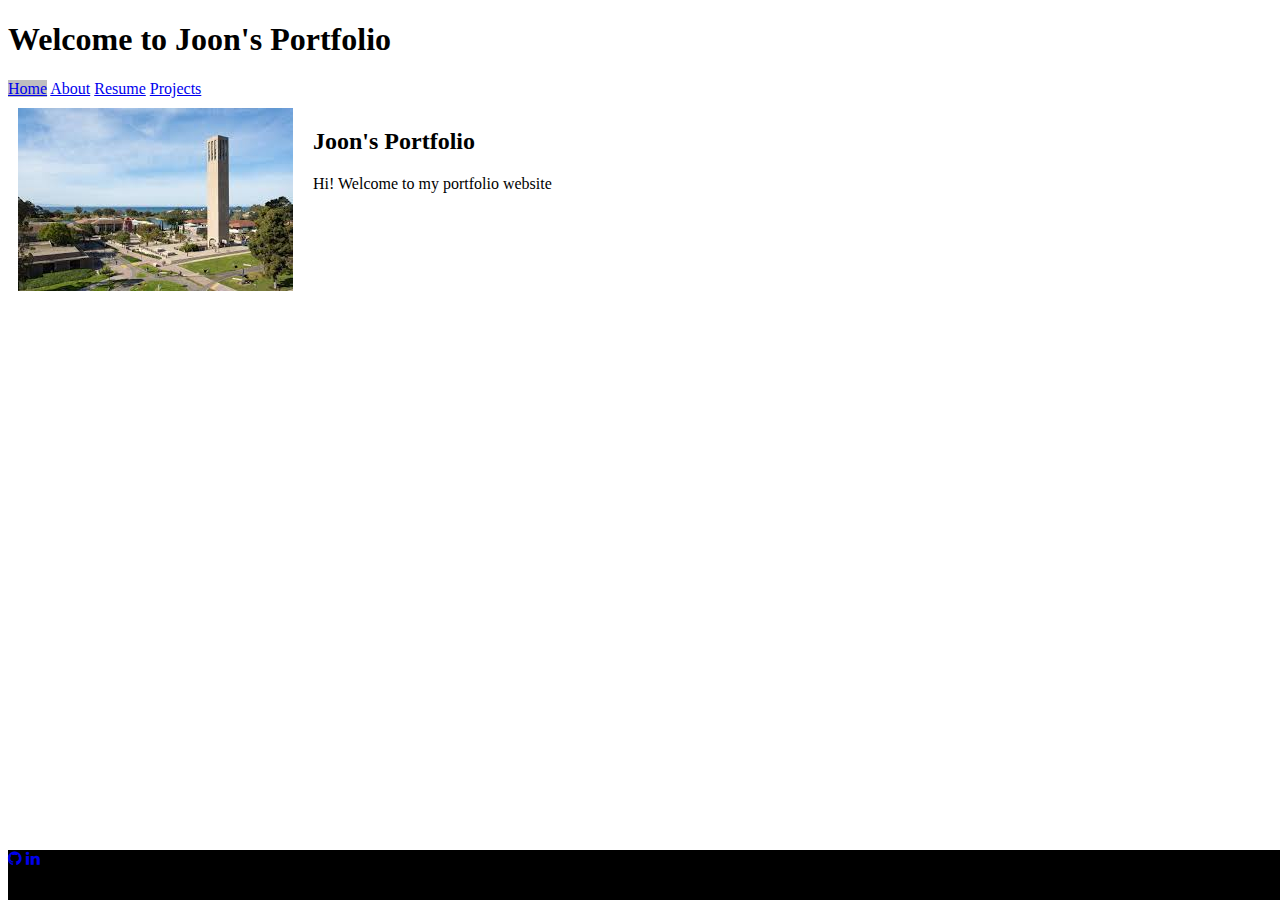
<file: index.html>
<!DOCTYPE html>
<html>
    <head>
        <meta charset="utf-8">
        <meta name="viewport" content="width=device-width, initial-scale=1">
        <title>Joon's Portfolio</title>        
        <link rel="stylesheet" href="https://www.w3schools.com/w3css/3/w3.css">
        <link rel="stylesheet" href="https://cdnjs.cloudflare.com/ajax/libs/font-awesome/4.6.3/css/font-awesome.min.css">
        <link rel="stylesheet" type="text/css" href="style.css">        
        <script src="https://ajax.googleapis.com/ajax/libs/jquery/3.4.1/jquery.min.js"></script>
        <script src="script.js"></script>
    </head>
    <body onLoad="currentTab('.home')">
        <div class="header">
            <h1>Welcome to Joon's Portfolio</h1>
            <nav id="nav-bar"></nav>
            <script type="text/javascript">
                $("#nav-bar").load("nav-bar.html")
            </script> 
        </div>       
        <div class="home-body">
            <div class="ucsb-image">
                <img src="images/ucsb.jpg">
            </div>            
            <div class="home-text">
                <h2> Joon's Portfolio</h2>
                <p> Hi! Welcome to my portfolio website</p>
            </div>
        </div>

        <!-- Footer -->
        <footer class="w3-container w3-padding-64 w3-center w3-black w3-xlarge" style="bottom: 0;">
            <a href="https://github.com/jlee122/portfolio"><i class="fa fa-github"></i></a>
            <a href="https://www.linkedin.com/in/joonlee122/"><i class="fa fa-linkedin"></i></a>
        </footer>
    </body>
</html>
</file>
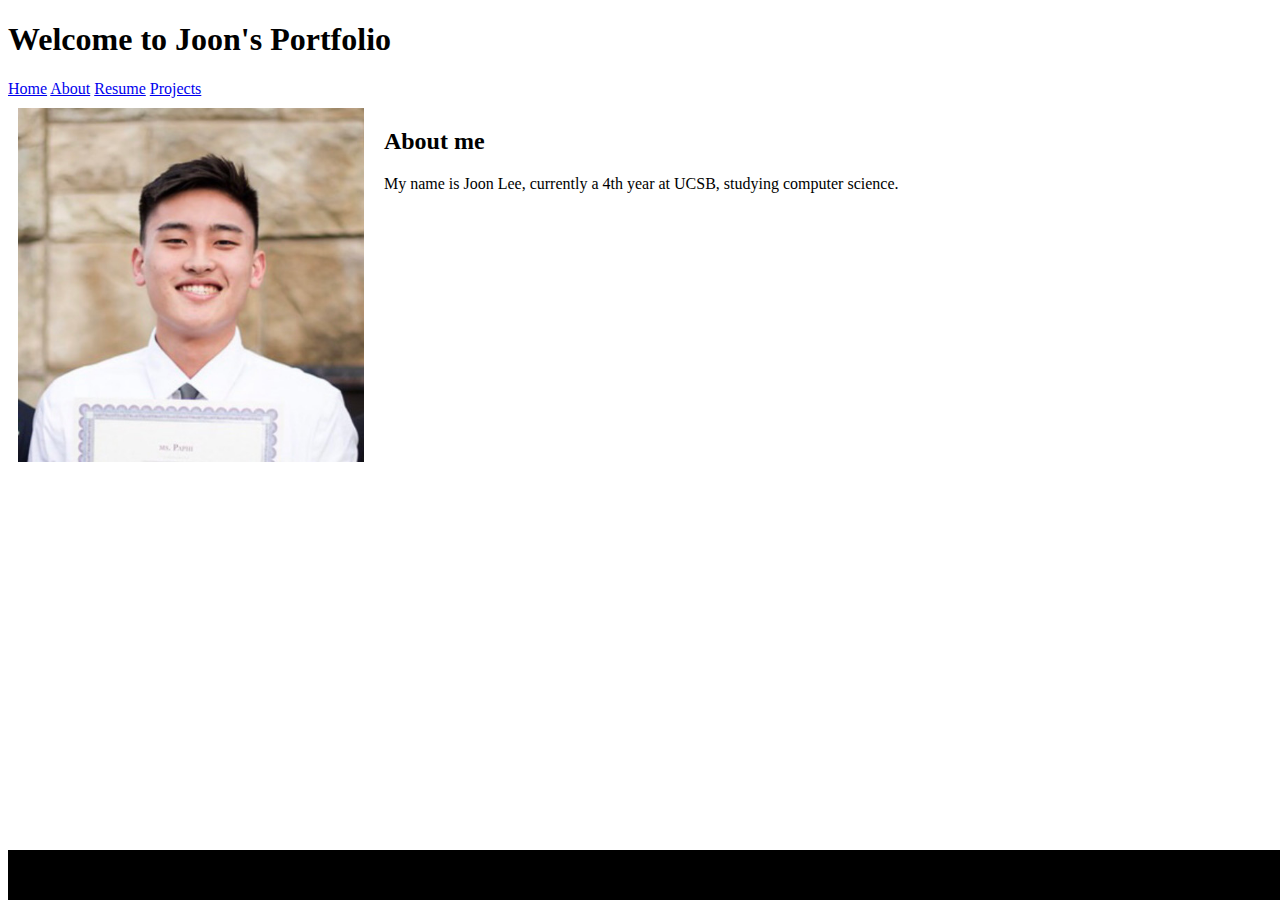
<file: about.html>
<!DOCTYPE html>
<html>
    <head>
        <meta charset="utf-8">
        <title>Joon's Portfolio</title>     
        <link rel="stylesheet" type="text/css" href="style.css">   
        <link rel="stylesheet" href="https://www.w3schools.com/w3css/3/w3.css">
        <script src="https://ajax.googleapis.com/ajax/libs/jquery/3.4.1/jquery.min.js"></script>
        <script type="text/javascript" defer src="script.js"></script>        
    </head>
    <body onLoad="currentTab('.about')">
        <div class="header">
            <h1>Welcome to Joon's Portfolio</h1>        
            <nav id="nav-bar"></nav>
            <script type="text/javascript">
                $("#nav-bar").load("nav-bar.html")
            </script> 
        </div>
        <div class="about-body">
            <div class="profile-image">
                <img src="images/profile.png">
            </div>            
            <div class="about-text">
                <h2>About me</h2>
                <p>My name is Joon Lee, currently a 4th year at UCSB, studying computer science.</p>
            </div>
        </div>
        <!-- Footer -->
        <footer class="w3-container w3-padding-64 w3-center w3-black w3-xlarge" style="bottom: 0;">
            <a href="https://github.com/jlee122/portfolio"><i class="fa fa-github"></i></a>
            <a href="https://www.linkedin.com/in/joonlee122/"><i class="fa fa-linkedin"></i></a>
        </footer>
    </body>
</html>
</file>
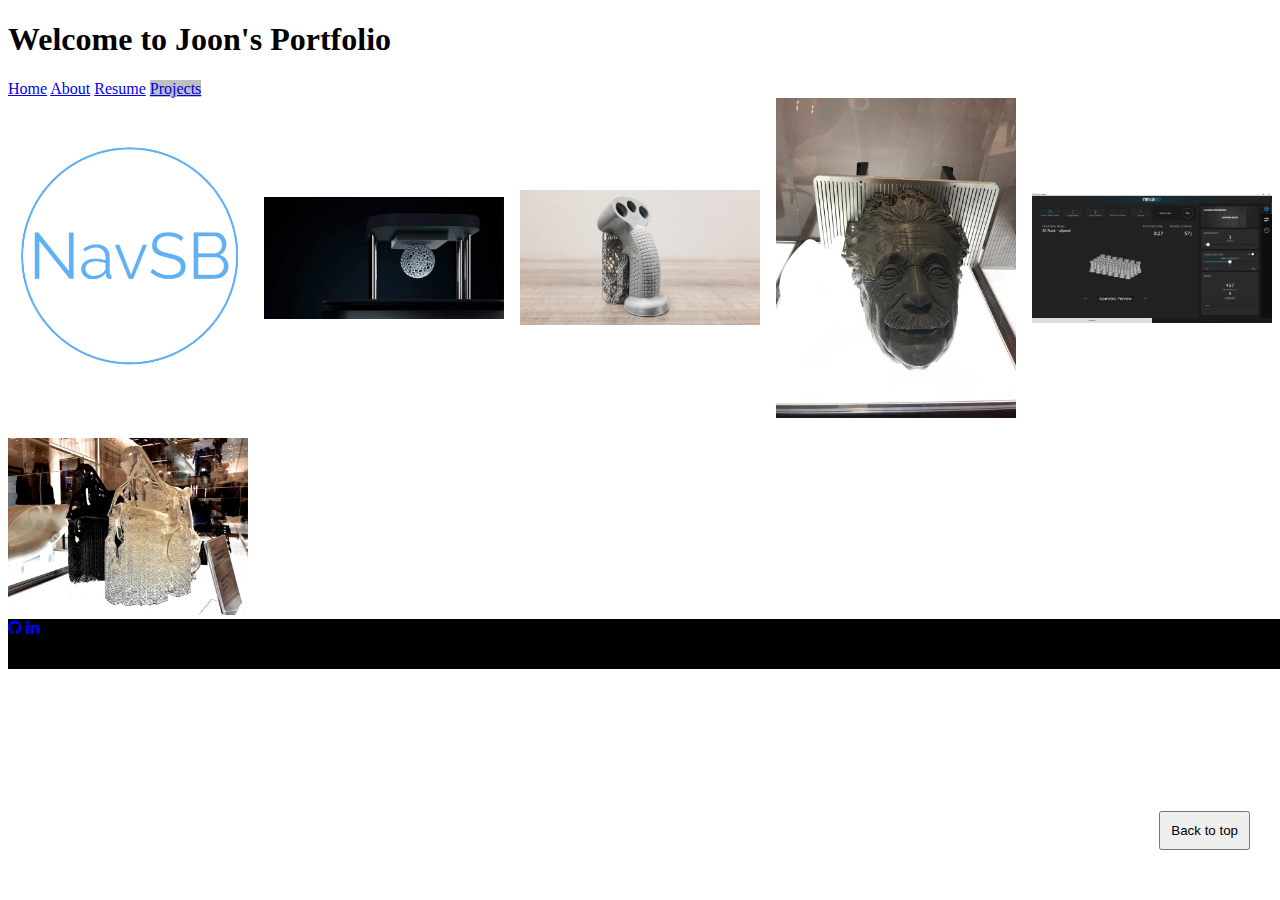
<file: projects.html>
<!DOCTYPE html>
<html>
    <head>
        <meta charset="utf-8">
        <title>Joon's Portfolio</title>    
        <link rel="stylesheet" href="https://www.w3schools.com/w3css/3/w3.css">
        <link rel="stylesheet" href="https://cdnjs.cloudflare.com/ajax/libs/font-awesome/4.6.3/css/font-awesome.min.css">
        <link rel="stylesheet" type="text/css" href="style.css">
        <script src="https://ajax.googleapis.com/ajax/libs/jquery/3.4.1/jquery.min.js"></script>
        <script defer src="script.js"></script>
    </head>
    <body onLoad="currentTab('.projects')">
        <div class="header">
            <h1>Welcome to Joon's Portfolio</h1>
            <nav id="nav-bar"></nav>
            <script type="text/javascript">
                $("#nav-bar").load("nav-bar.html")
            </script> 
        </div>
        <div class="projects-grid">
                <div class="project-img">
                    <img src="images/navSB.png">
                </div>
                <div class="project-img">
                    <img src="images/nexa3d-pic1.jpg">
                </div>
                <div class="project-img">
                    <img src="images/nexa3d-pic2.jpg">
                </div>
                <div class="project-img">
                    <img src="images/nexa3d-pic3.jpg">
                </div>
                <div class="project-img">
                    <img src="images/nexa3d-pic4.jpg">
                </div>
                <div class="project-img">
                    <img src="images/nexa3d-pic5.jpg">
                </div>
        </div>

        <!-- Footer -->
        <footer class="w3-container w3-padding-64 w3-center w3-black w3-xlarge">
            <button class="visible" id="back_to_top">Back to top</button>
            <a href="https://github.com/jlee122/portfolio"><i class="fa fa-github"></i></a>
            <a href="https://www.linkedin.com/in/joonlee122/"><i class="fa fa-linkedin"></i></a>
        </footer>
        <script type="text/javascript">
            const lightbox = document.createElement('div')
            lightbox.id = "lightbox"
            document.body.appendChild(lightbox)

            const images = document.querySelectorAll("img")
            images.forEach(image => {
                image.addEventListener("click", event =>{
                    lightbox.className = "clicked";
                    const img = document.createElement('img')
                    img.src = image.src;                    
                    lightbox.appendChild(img);
                });
            })
            lightbox.addEventListener("click", event => {
                console.log(event.target);
                console.log(event.currentTarget);
                if(event.target != event.currentTarget)
					return;
                lightbox.classList.remove("clicked")
                lightbox.removeChild(lightbox.firstChild)
            })
        </script>
    </body>
</html>
</file>
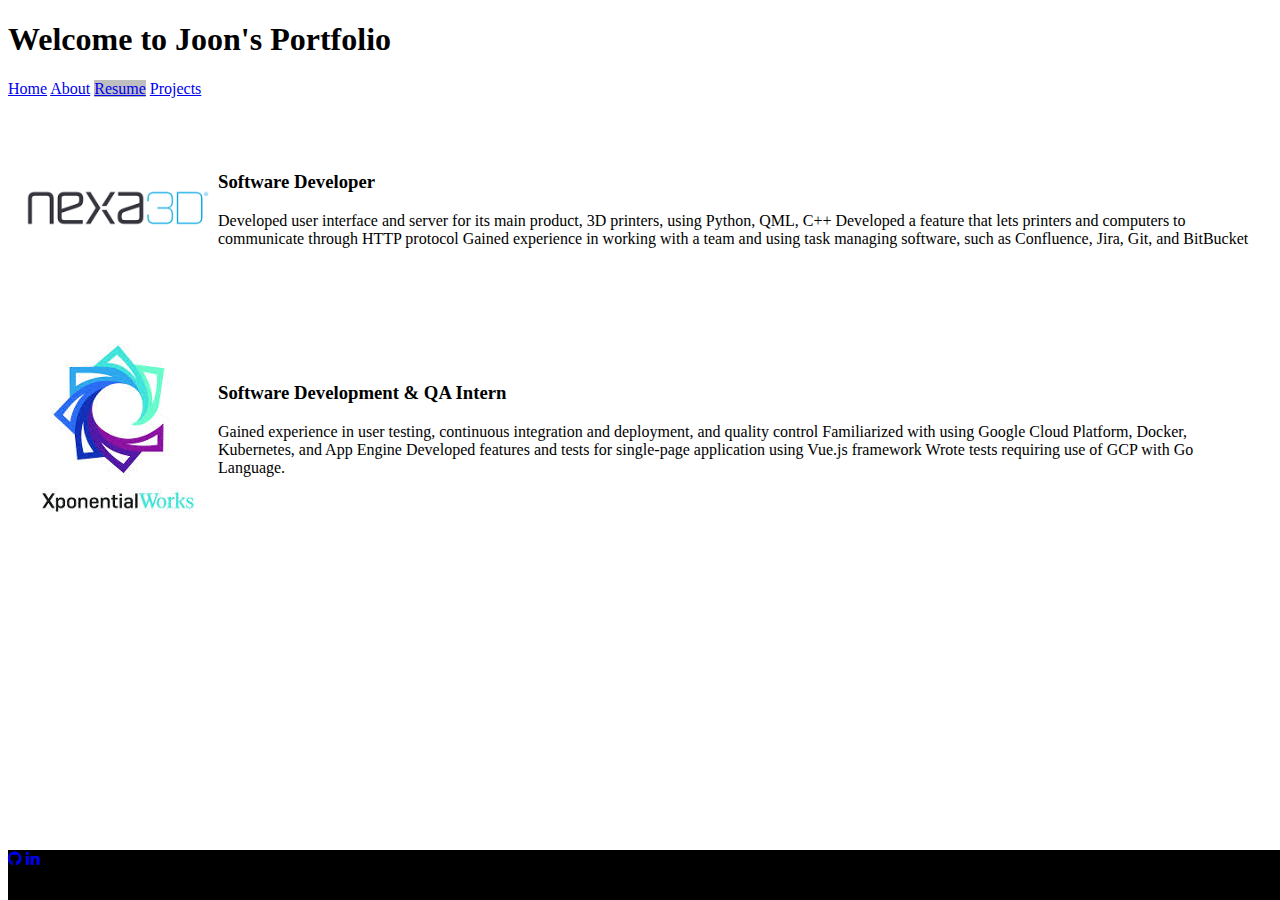
<file: resume.html>
<!DOCTYPE html>
<html>
    <head>
        <meta charset="utf-8">
        <title>Joon's Portfolio</title>
        <link rel="stylesheet" type="text/css" href="style.css">
        <link rel="stylesheet" href="https://cdnjs.cloudflare.com/ajax/libs/font-awesome/4.6.3/css/font-awesome.min.css">
        <link rel="stylesheet" href="https://www.w3schools.com/w3css/3/w3.css">
        <script src="https://ajax.googleapis.com/ajax/libs/jquery/3.4.1/jquery.min.js"></script>
        <script type="text/javascript" defer src="script.js"></script>        
    </head>
    <body onLoad="currentTab('.resume')">
        <div class="header">
            <h1>Welcome to Joon's Portfolio</h1>
            <nav id="nav-bar"></nav>
            <script type="text/javascript">
                $("#nav-bar").load("nav-bar.html")
            </script> 
        </div>
        <div class="resume-grid">
            <div class="resume">
                <div class="resume-pic"><img src="images/nexa-logo.png" width= "200px"></div>                
                <div class="resume-title">
                    <h3>Software Developer</h3>
                    <p>Developed user interface and server for its main product, 3D printers, using Python, QML, C++ Developed a feature that lets printers and computers to communicate through HTTP protocol Gained experience in working with a team and using task managing software, such as Confluence, Jira, Git, and BitBucket </p>
                </div>  
            </div>
            <div class="resume">
                <div class="resume-pic"><img src="images/xponentialworks-logo.jpg"></div>                
                <div class="resume-title">
                    <h3>Software Development & QA Intern</h3>
                    <p>Gained experience in user testing, continuous integration and deployment, and quality control Familiarized with using Google Cloud Platform, Docker, Kubernetes, and App Engine Developed features and tests for single-page application using Vue.js framework Wrote tests requiring use of GCP with Go Language.</p>
                </div>  
            </div>
        </div>
        <!-- Footer -->
        <footer class="w3-container w3-padding-64 w3-center w3-black w3-xlarge" style="bottom: 0;">
            <a href="https://github.com/jlee122/portfolio"><i class="fa fa-github"></i></a>
            <a href="https://www.linkedin.com/in/joonlee122/"><i class="fa fa-linkedin"></i></a>
        </footer>
        
    </body>
</html>
</file>
<file: style.css>
.tab {
    padding: 10px;
    border: 2px solid black;
    width: 100px;
    height: 100px;
    margin: 10px;
}

.tab:hover {
    background: rgba(128, 128, 128, 0.3);
}

footer {
    position: absolute;
    width: 100%;
    height: 50px;
    background: black;
}

.home-body {
    display: flex;
}

.main-body {
    display: flex;
}

.about-body {
    position: relative;
    display: flex; 
}

.profile-image {
    max-width: 500px;
    padding: 10px;
}

.profile-image > img {
    max-width: 100%;
}

.about-text {
    width: 100%;
    padding: 10px;
}

.resume-grid {
    position: relative;
    bottom: 0;
    width: 100%;
}

.resume-grid > .resume {
    display: flex;
    height: 200px;
    padding: 10px;
}

.resume-grid > .resume > .resume-pic {
    max-width: 200px;
    display: block;
    margin-top: auto;
    margin-bottom: auto;
}

.resume-grid > .resume > .resume-title {
   
    margin-top: auto;
    margin-bottom: auto;
}

.ucsb-image {
    max-width: 500px;
    padding: 10px;
}

.home-text {
    width: 100%;
    padding: 10px;
}

.projects-grid {
    position: relative;
    display: grid;
    grid-template-columns: repeat(auto-fill, minmax(200px, auto));
    grid-gap: 1rem;
    bottom: 0;
}

.projects-grid > .project-img {
    margin: auto;
}

.projects-grid > .project-img > img {
    max-width: 100%;
    cursor: pointer;
}

#back_to_top {
    position: fixed;
    right: 30px;
    bottom: 50px;
    padding: 10px;
    opacity: 0;
}

#back_to_top.visible {
    opacity: 1;
}

#lightbox {
    position: fixed;
    z-index: 1000;
    top: 0;
    margin: 0;
    width: 100%;
    height: 100%;
    background: rgba(0,0,0,0.6);
    display: none;
}

#lightbox.clicked {
    display: flex;
    justify-content: center;
    align-items: center;
}

#lightbox img {
    max-width: 50%;
    max-height: 50%;
    background-color: black;
    border: 2px solid white;
}
</file>
